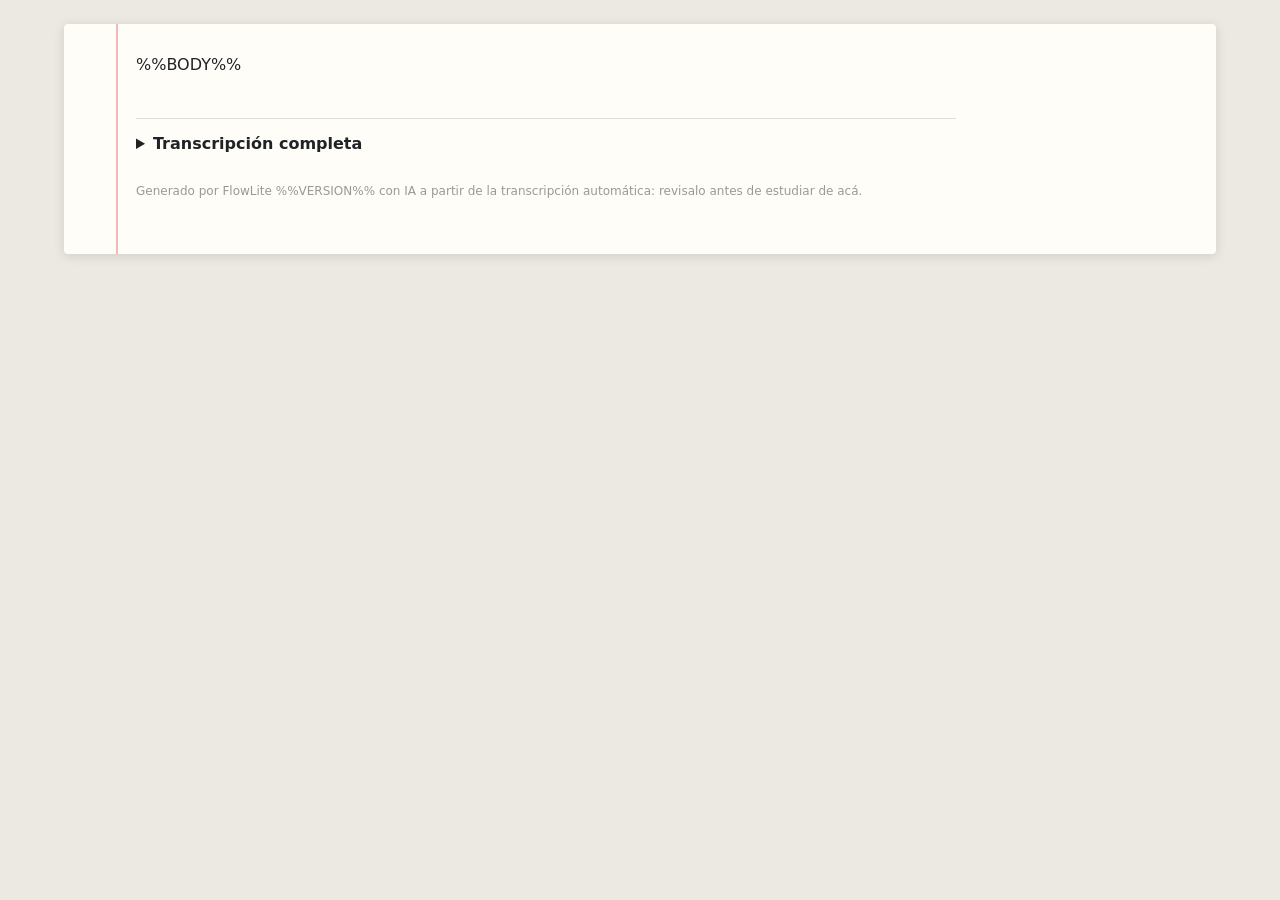
<file: shared/page.html>
<!doctype html><html lang="es"><head><meta charset="utf-8"><title>%%TITLE%%</title>
<meta name="viewport" content="width=device-width, initial-scale=1">
<style>
:root{--ink:#1f2328;--violet:#6a1b9a;--line:#e8e4f5;--paper:#fffdf8}
body{margin:0;background:#ece9e2;color:var(--ink);font:16px/1.65 "Segoe UI",system-ui,sans-serif}
.page{max-width:820px;margin:24px auto;padding:28px 260px 40px 72px;background:var(--paper);position:relative;
  box-shadow:0 2px 12px rgba(0,0,0,.12);border-radius:4px;
  background-image:linear-gradient(90deg,transparent 52px,#f2b8b8 52px,#f2b8b8 54px,transparent 54px)}
h1{font-size:30px;margin:0 0 2px;color:var(--violet)} h1+p em{color:#777}
h2{margin-top:36px;padding:2px 10px;background:#f3e5f5;border-left:6px solid var(--violet);border-radius:4px;font-size:21px}
h3{color:var(--violet);margin-top:24px;border-bottom:1px dashed #c9a6d8;display:inline-block}
strong{color:#4a148c} li{margin:3px 0} code{background:#f3e5f5;padding:1px 4px;border-radius:4px}
mark{background:linear-gradient(transparent 45%,#fff176 45%);padding:0 2px}
.ar{color:#e65100;font-weight:800;padding:0 2px}
aside.margin{float:right;clear:right;width:205px;margin:-4px -240px 8px 0;font:15px/1.35 "Segoe Print","Comic Sans MS",cursive;
  color:#1565c0;transform:rotate(-1.5deg);position:relative;padding-left:4px}
aside.margin::before{content:"⟵";position:absolute;left:-26px;top:0;color:#1565c0;font-size:20px}
.formula{border:2px solid var(--violet);border-radius:12px;background:#faf5ff;padding:10px 16px;margin:16px 0;clear:left}
.f-name{font-weight:700;color:var(--violet)}
.f-eq{font:600 20px/1.4 Cambria,"Cambria Math",Georgia,serif;text-align:center;background:#fff;border:1px dashed #c9a6d8;border-radius:8px;padding:10px;margin:8px 0}
.f-row{margin:3px 0} .f-row span{font-weight:700;color:var(--violet);margin-right:6px}
.box{border-radius:10px;padding:8px 14px;margin:14px 0;border-left:6px solid} .box-t{font-weight:700;margin-bottom:2px}
.box p,.box ul{margin:4px 0}
.box.importante{background:#ffebee;border-color:#e53935} .box.ojo{background:#fff8e1;border-color:#ffb300}
.box.ejemplo{background:#e8f5e9;border-color:#43a047} .box.tip{background:#e3f2fd;border-color:#1e88e5}
.box.duda{background:#eceff1;border-color:#78909c} .box.resumen{background:#f3e5f5;border-color:var(--violet)}
.flujo{display:flex;flex-wrap:wrap;align-items:center;gap:6px;margin:12px 0}
.node{display:inline-block;background:#fff;border:2px solid #ba68c8;border-radius:8px;padding:3px 10px;font-weight:600}
.mapa ul{list-style:none;padding-left:26px;margin:0;position:relative}
.mapa>ul{padding-left:0} .mapa li{position:relative;margin:8px 0;padding-left:6px}
.mapa ul ul li::before{content:"";position:absolute;left:-20px;top:-10px;width:18px;height:24px;
  border-left:2px solid #ba68c8;border-bottom:2px solid #ba68c8;border-bottom-left-radius:8px}
.mapa>ul>li>.node{background:var(--violet);color:#fff;border-color:var(--violet);font-size:17px}
table{border-collapse:collapse;margin:12px 0;width:100%} th,td{border:1px solid #d6c7e0;padding:6px 10px;text-align:left;vertical-align:top}
th{background:#f3e5f5}
details.q{border:2px solid #d6c7e0;border-radius:10px;margin:10px 0;background:#fff}
details.q summary{cursor:pointer;padding:10px 14px;font-weight:600;list-style:none}
details.q summary::after{content:"  · tocá para ver la respuesta";color:#999;font-weight:400;font-size:13px}
details.q[open] summary::after{content:""} details.q .a{padding:0 14px 8px;border-top:1px dashed #d6c7e0}
li.task{list-style:none;margin-left:-20px} li.task input{transform:scale(1.25);margin-right:6px;accent-color:var(--violet)}
details.tr-all{margin-top:40px;border-top:1px solid #ddd;padding-top:12px} details.tr-all summary{cursor:pointer;font-weight:600}
.tr p{margin:4px 0;font-size:14px} .tr span{color:#888;font-family:Consolas,monospace;margin-right:8px}
.foot{color:#999;font-size:12px;margin-top:24px}
figure{margin:16px 0;display:inline-block;max-width:100%;box-sizing:border-box;background:#fff;padding:8px 8px 4px;box-shadow:0 2px 8px rgba(0,0,0,.18);
  transform:rotate(-.6deg)} figure img{max-width:100%;display:block;cursor:zoom-in}
figcaption{font:14px "Segoe Print","Comic Sans MS",cursive;color:#555;padding:4px 2px}
@media (max-width:1000px){.page{padding:20px 18px 32px 64px;margin:0} aside.margin{float:none;width:auto;margin:4px 0 10px 18px;transform:none}}
@media print{body{background:#fff} .page{box-shadow:none;margin:0} details.tr-all{display:none}}
</style></head><body><div class="page">
%%BODY%%
<details class="tr-all"><summary>Transcripción completa</summary><div class="tr">%%TRANSCRIPT%%</div></details>
<p class="foot">Generado por FlowLite %%VERSION%% con IA a partir de la transcripción automática: revisalo antes de estudiar de acá.</p>
</div><script>
document.querySelectorAll("li.task input").forEach(function(c,i){var k="flowlite:"+location.pathname+":"+i;
  try{var v=localStorage.getItem(k);if(v!==null)c.checked=v==="1";}catch(e){}
  c.addEventListener("change",function(){try{localStorage.setItem(k,c.checked?"1":"0");}catch(e){}});});
document.querySelectorAll("figure img").forEach(function(im){im.addEventListener("click",function(){window.open(im.src);});});
window.addEventListener("beforeprint",function(){document.querySelectorAll("details.q").forEach(function(d){d.open=true;});});
</script></body></html>
</file>
